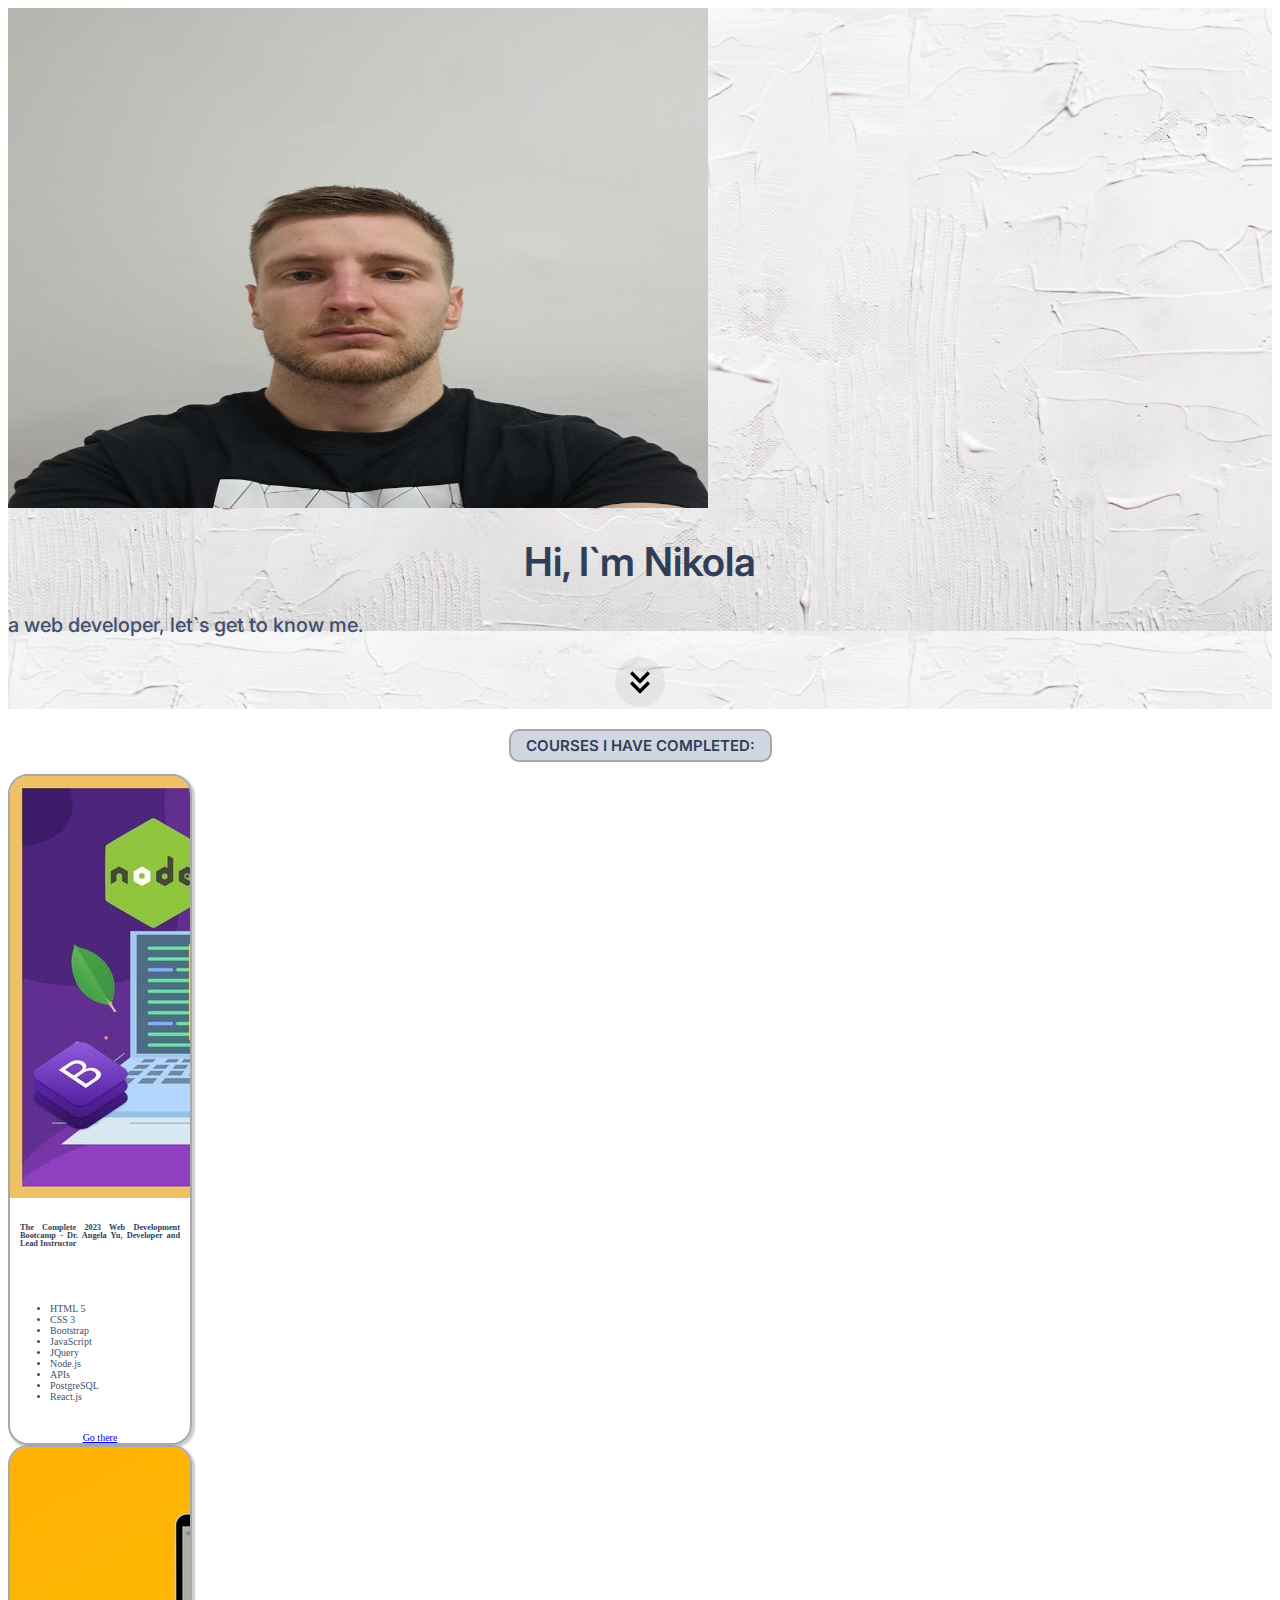
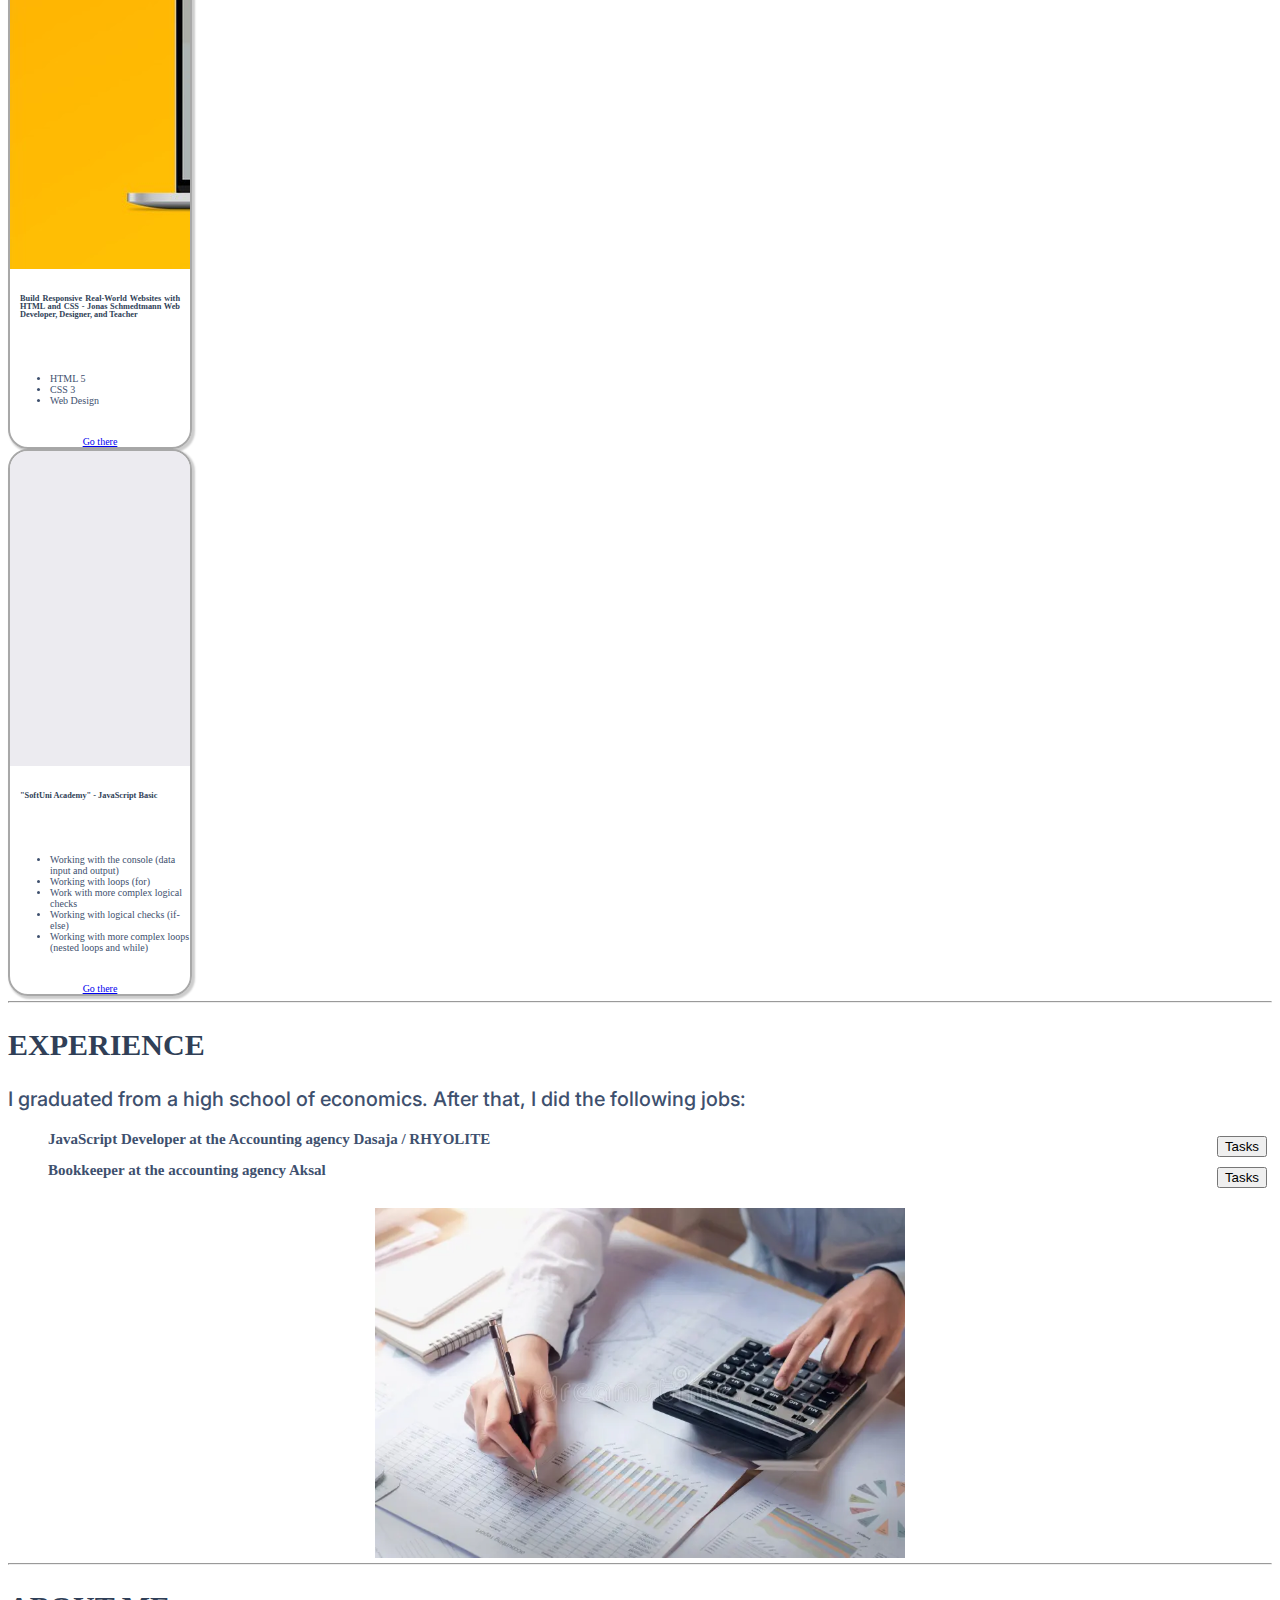
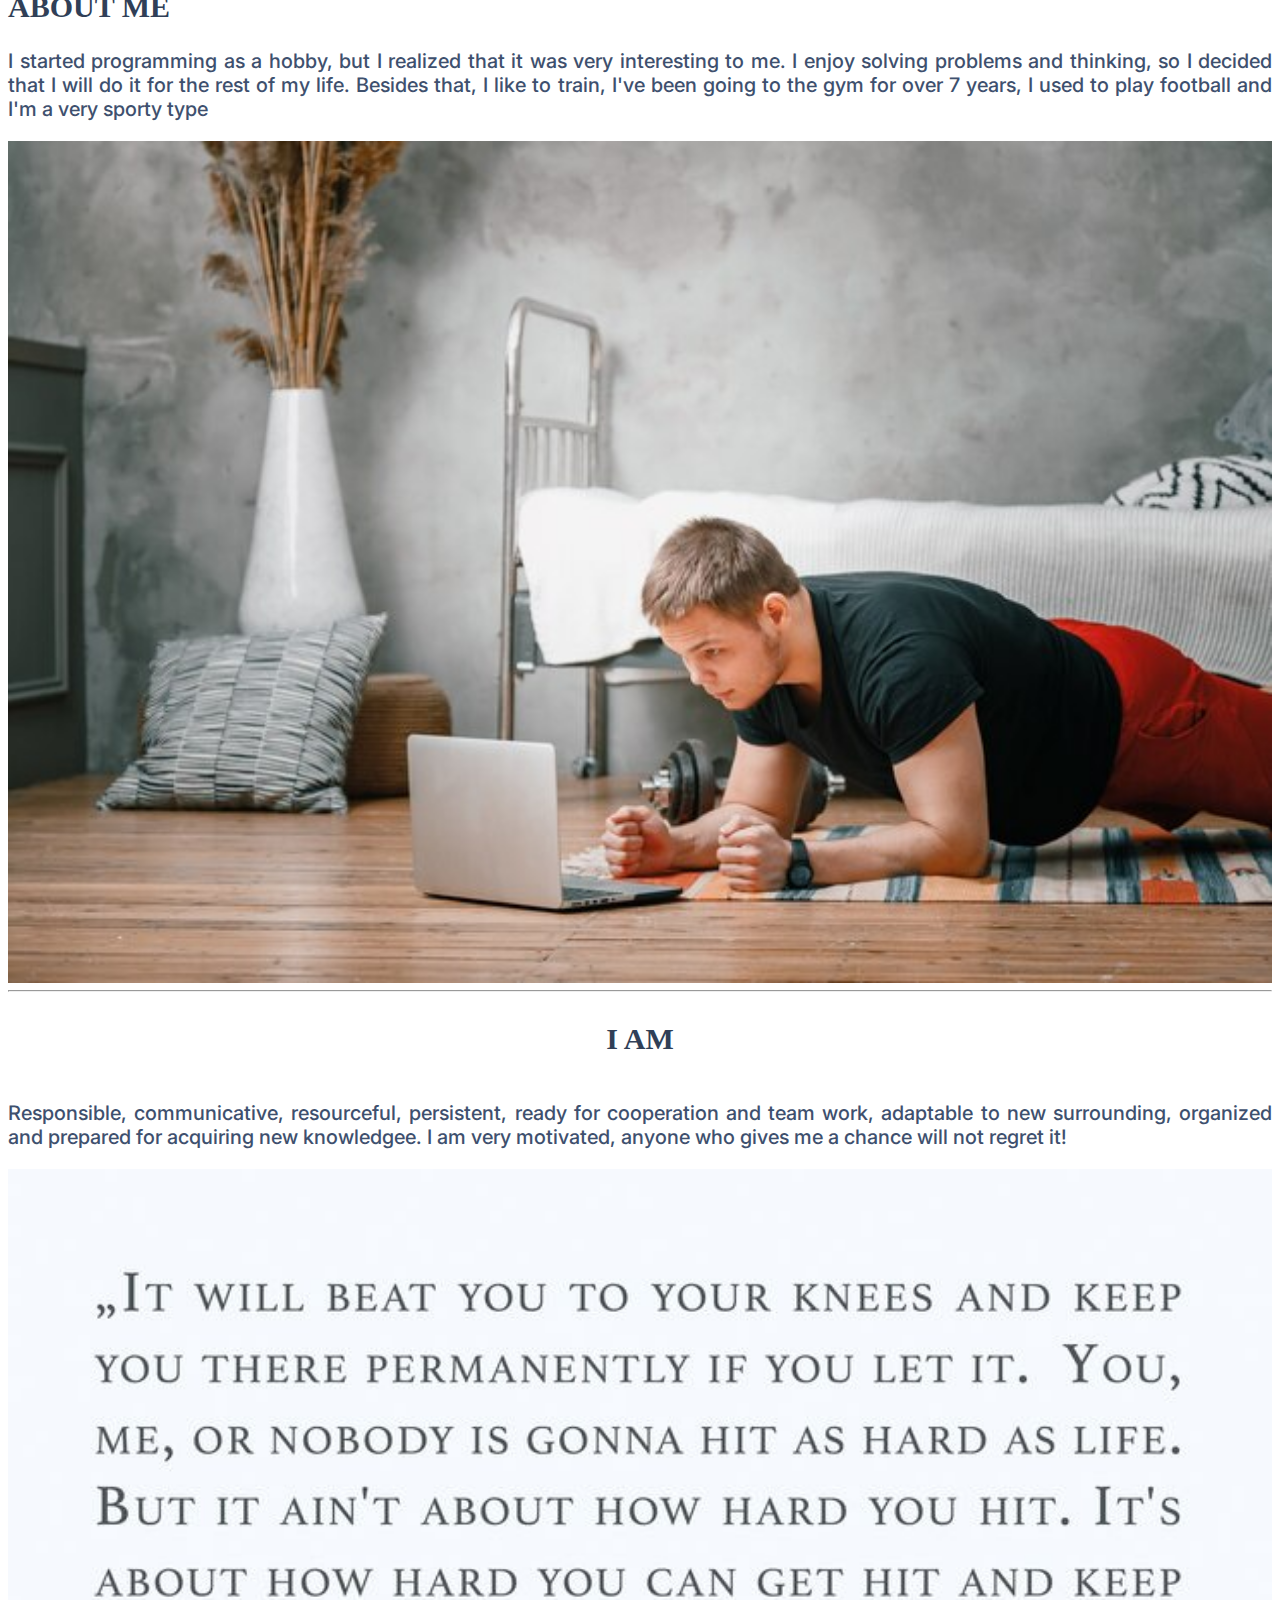
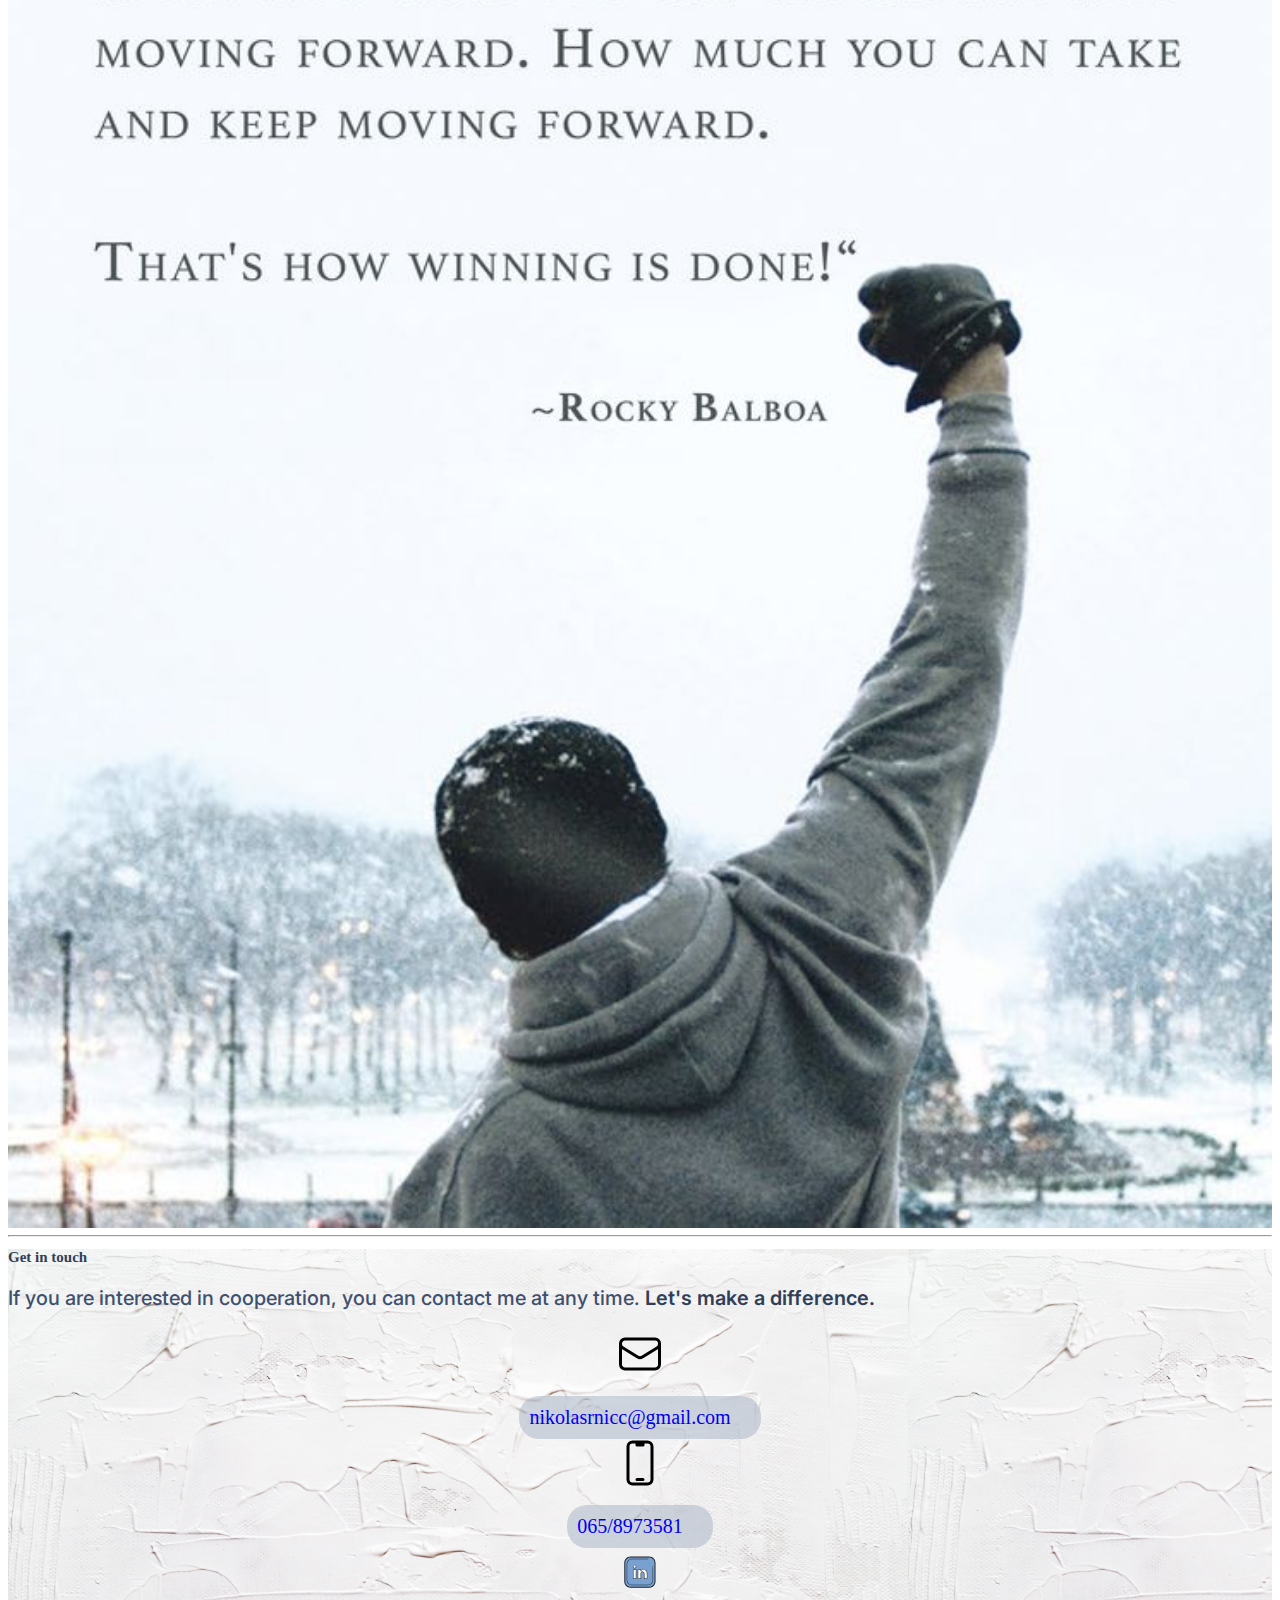
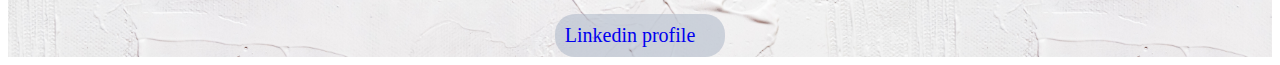
<file: index.html>
<!DOCTYPE html>
<html lang="en ">
  <head>
    <meta charset="UTF-8" />
    <meta name="viewport" content="width=device-width, initial-scale=1.0" />
    <title>Nikola Srnic Portfolio</title>
    <link
      href="https://cdn.jsdelivr.net/npm/bootstrap@5.3.2/dist/css/bootstrap.min.css"
      rel="stylesheet"
      integrity="sha384-T3c6CoIi6uLrA9TneNEoa7RxnatzjcDSCmG1MXxSR1GAsXEV/Dwwykc2MPK8M2HN"
      crossorigin="anonymous"
    />
    <script
      src="https://cdn.jsdelivr.net/npm/bootstrap@5.3.2/dist/js/bootstrap.bundle.min.js"
      integrity="sha384-C6RzsynM9kWDrMNeT87bh95OGNyZPhcTNXj1NW7RuBCsyN/o0jlpcV8Qyq46cDfL"
      crossorigin="anonymous"
    ></script>
    <link rel="preconnect" href="https://fonts.googleapis.com" />
    <link rel="preconnect" href="https://fonts.gstatic.com" crossorigin />
    <link
      href="https://fonts.googleapis.com/css2?family=Inter:wght@400;500;600&display=swap"
      rel="stylesheet"
    />
    <link rel="stylesheet" href="style.css" />
  </head>
  <body>
    <!-- ========= HERO SECTION ========== -->
    <div class="hero-background">
      <div class="container col-xxl-8 px-4 py-5">
        <div class="row flex-lg-row-reverse align-items-center g-5 py-5">
          <div class="col-10 col-sm-8 col-lg-6">
            <img
              src="./img/CV img.jpg"
              class="d-block mx-lg-auto img-fluid"
              alt="Picture of Nikola Srnic"
              width="700"
              height="500"
              loading="lazy"
            />
          </div>
          <div class="col-lg-6">
            <h1
              class="display-5 fw-bold text-body-emphasis lh-1 mb-3 heading-one"
            >
              Hi, I`m Nikola
            </h1>
            <p class="lead paragraph-blue">a web developer, let`s get to know me.</p>
            <div class="down-arrow">
              <img src="./icon/arrow.svg" alt="arrow" />
            </div>
          </div>
        </div>
      </div>
    </div>

    <div class="cours-section">
      <div class="title-border">
        <h2 class="courses-title py-5 header-blue">Courses i have completed:</h2>
      </div>
    <div class="container d-flex flex-row justify-content-evenly my-5">
      <div class="card col col-sm-12 col-md-12 col-lg-4" style="width: 18rem">
        <img
          src="./img/udemy-curs-one.jpg"
          class="card-img-top"
          alt="udemy curs icon"
        />
        <div class="card-body flex-card">
          <h5 class="card-title header-blue">
            The Complete 2023 Web Development Bootcamp - Dr. Angela Yu,
            Developer and Lead Instructor
          </h5>
          <p class="card-text">
            <ul class="paragraph-blue">
              <li>HTML 5</li>
              <li>CSS 3</li>
              <li>Bootstrap</li>
              <li>JavaScript</li>
              <li>JQuery</li>
              <li>Node.js</li>
              <li>APIs</li>
              <li>PostgreSQL</li>
              <li>React.js</li>
            </ul>
          </p>
          <div class="btn-bottom">
            <a href="https://www.udemy.com/share/101qYw3@i8sF4E4ngVbqjqVv43TqEwSztRs9f1IJuFwQsOTg4d5bURBqY6uEHaRt7V--2CB56g==/" class="btn btn-primary">Go there</a>
          </div>
        </div>
      </div>
      <div class="card col col-sm-12 col-md-12 col-lg-4" style="width: 18rem">
        <img src="./img/udemy-course-second.jpg" class="card-img-top" alt="udemy cours icon" />
        <div class="card-body flex-card">
          <h5 class="card-title header-blue">Build Responsive Real-World Websites with HTML and CSS - Jonas Schmedtmann
            Web Developer, Designer, and Teacher
          </h5>
          <p class="card-text">
            <ul class="paragraph-blue">
              <li>HTML 5</li>
              <li>CSS 3</li>
              <li>Web Design</li>
            </ul>
          </p>
          <div class="btn-bottom">
            <a href="https://www.udemy.com/share/101Wqo3@U7708zkutUjvsSZhb41qyr3HMK_NOxNgX0XhO4zb4JmN9OEZC09hMoj9kvS88ZiATw==/" class="btn btn-primary">Go there</a>
          </div>
        </div>
      </div>
      <div class="card col col-sm-12 col-md-12 col-lg-4" style="width: 18rem">
        <img src="./img/course-three-softuni.png" class="card-img-top" alt="SoftUni academy icon" />
        <div class="card-body flex-card">
          <h5 class="card-title header-blue">"SoftUni Academy" - JavaScript Basic</h5>
          <p class="card-text">
            <ul class="paragraph-blue">
              <li>Working with the console (data input and output)</li>
              <li>Working with loops (for)</li>
              <li>Work with more complex logical checks</li>
              <li>Working with logical checks (if-else)</li>
              <li>Working with more complex loops (nested loops and while)</li>
            </ul>
          </p>
          <div class="btn-bottom">
          <a href="https://www.softuni.rs/course/uvod-u-java-script-besplatan-kurs-programiranja/" class="btn btn-primary">Go there</a>
        </div>
        </div>
      </div>
    </div>
  </div>

  <div class="container marketing mt-5">
    <!-- START THE FEATURETTES -->
    <hr class="featurette-divider">

    <div class="row featurette mt-5 py-5">
      <div class="col-md-7">
        <h2 class="featurette-heading fw-normal lh-1 mb-3 header-blue">Experience</h2>
        <p class="lead paragraph-blue">
          I graduated from a high school of economics. After that, I did the following jobs: 
          <ul class="experience paragraph-blue">
            <li class="tasks-list">
              JavaScript Developer at the Accounting agency Dasaja / RHYOLITE
              <button onclick="displayDasajaText()" type="button" class="btn btn-outline-primary">Tasks</button>
            </li>
            <p id="dasaja">
              Processing large amounts of data for annual reports in a serverless environment <br>
              API communication
              <br>
              Developing a responsive website using HTML5, CSS3, and JavaScript. <br>
              Optimizing website for faster loading times and improved user experience
            </p>
            <li class="tasks-list">
              Bookkeeper at the accounting agency Aksal
              <button onclick="displayAksalText()" type="button" class="btn btn-outline-primary">Tasks</button>
            </li>
            <p id="aksal">
              Developed and maintained internal constrols to ensure the accuracy and relibality of financial data
              <br>
              Posting of incoming and outcoming invoices, foreign imports and exports, excerpts, calculations,
              advance payments and other bookkeeping documentation 
              <br>
              Ordering, managing and storage of documentation 
              <br>
              Delivering of PDV applications
            </p>
            
          </ul>
        </p>
      </div>
      <div class="col-md-5 center-img">
        <img class="experience-img" width="100%" height="100%" fill="var(--bs-secondary-bg)" src="./img/aksal.webp" alt="Accouting desk">
      </div>
    </div>

    <hr class="featurette-divider">

    <div class="row featurette mt-5 py-5">
      <div class="col-md-7 order-md-2">
        <h2 class="featurette-heading fw-normal lh-1 mb-3 header-blue">About me</h2>
        <p class="lead paragraph-blue">I started programming as a hobby, but I realized that it was very interesting to me. I enjoy solving problems and thinking, so I decided that I will do it for the rest of my life. Besides that, I like to train, I've been going to the gym for over 7 years, I used to play football and I'm a very sporty type</p>
      </div>
      <div class="col-md-5 order-md-1">
        <img width="100%" height="100%" fill="var(--bs-secondary-bg)" src="./img/sportsman.jpg" alt="man try to train and programing in the same time">
      </div>
    </div>

    <hr class="featurette-divider">

    <div class="row featurette mt-5 py-5">
      <div class="col-md-7 container-center">
        <h2 class="featurette-heading fw-normal lh-1 header-blue">I am</h2>
        <p class="lead paragraph-blue">Responsible, communicative, resourceful, persistent, ready for cooperation and team work,
          adaptable to new surrounding, organized and prepared for acquiring new knowledgee. I am very motivated, anyone who gives me a chance will not regret it!</p>
      </div>
      <div class="col-md-5">
        <img width="100%" height="100%" fill="var(--bs-secondary-bg)" src="./img/rocky.jpg" alt="motivated man">
      </div>
    </div>

    <hr class="featurette-divider">
    <!-- /END THE FEATURETTES -->
  </div>

  <div class="px-4 py-5 my-5 text-center hero-background">
    <h2 class="display-5 fw-bold header-blue">Get in touch</h2>
    <div class="col-lg-6 mx-auto">
      <p class="lead mb-4 paragraph-blue">If you are interested in cooperation, you can contact me at any time. <span class="difference">Let's make a difference.</span></p>
      <!-- BUTTONS FROM CONTACT SECTION -->
      <div class="row g-4 py-5 row-cols-1 row-cols-lg-3 flex-row">
        <div class="feature col container-contact">
          <svg class="mail" xmlns="http://www.w3.org/2000/svg" fill="none" viewBox="0 0 24 24" stroke-width="1.5" stroke="currentColor" class="w-6 h-6">
            <path stroke-linecap="round" stroke-linejoin="round" d="M21.75 6.75v10.5a2.25 2.25 0 01-2.25 2.25h-15a2.25 2.25 0 01-2.25-2.25V6.75m19.5 0A2.25 2.25 0 0019.5 4.5h-15a2.25 2.25 0 00-2.25 2.25m19.5 0v.243a2.25 2.25 0 01-1.07 1.916l-7.5 4.615a2.25 2.25 0 01-2.36 0L3.32 8.91a2.25 2.25 0 01-1.07-1.916V6.75" />
          </svg>
          
          <a href="https://mail.google.com/mail/u/0/#inbox" class="icon-link">
            nikolasrnicc@gmail.com
            <svg class="bi" width="1em" height="1em">
              <use xlink:href="#chevron-right"></use>
            </svg>
          </a>
        </div>
        <div class="feature col container-contact">
          <svg class="phone" xmlns="http://www.w3.org/2000/svg" fill="none" viewBox="0 0 24 24" stroke-width="1.5" stroke="currentColor" class="w-6 h-6">
            <path stroke-linecap="round" stroke-linejoin="round" d="M10.5 1.5H8.25A2.25 2.25 0 006 3.75v16.5a2.25 2.25 0 002.25 2.25h7.5A2.25 2.25 0 0018 20.25V3.75a2.25 2.25 0 00-2.25-2.25H13.5m-3 0V3h3V1.5m-3 0h3m-3 18.75h3" />
          </svg>
          
          <a href="#" class="icon-link">
            065/8973581
            <svg class="bi" width="1em" height="1em">
              <use xlink:href="#chevron-right"></use>
            </svg>
          </a>
        </div>
        <div class="feature col container-contact">
          <svg class="linkedin" xmlns="http://www.w3.org/2000/svg" x="0px" y="0px" width="100" height="100" viewBox="0 0 100 100">
            <path fill="#78a1d1" d="M69.307,81.654h-39c-6.6,0-12-5.4-12-12v-39c0-6.6,5.4-12,12-12h39c6.6,0,12,5.4,12,12v39C81.307,76.254,75.907,81.654,69.307,81.654z"></path><path fill="#1f212b" d="M69.307,82.654h-39c-7.168,0-13-5.832-13-13v-39c0-7.168,5.832-13,13-13h39c7.168,0,13,5.832,13,13v39C82.307,76.822,76.476,82.654,69.307,82.654z M30.307,19.654c-6.065,0-11,4.935-11,11v39c0,6.065,4.935,11,11,11h39c6.065,0,11-4.935,11-11v-39c0-6.065-4.935-11-11-11H30.307z"></path><path fill="#78a1d1" d="M76.807,48.154v18.663c0,5.685-4.652,10.337-10.337,10.337H33.144c-5.685,0-10.337-4.652-10.337-10.337V33.491c0-5.685,4.652-10.337,10.337-10.337h33.663"></path><path fill="#1f212b" d="M66.47,77.654H33.144c-5.976,0-10.837-4.861-10.837-10.837V33.49c0-5.976,4.861-10.837,10.837-10.837h33.663c0.276,0,0.5,0.224,0.5,0.5s-0.224,0.5-0.5,0.5H33.144c-5.424,0-9.837,4.413-9.837,9.837v33.326c0,5.424,4.413,9.837,9.837,9.837H66.47c5.424,0,9.837-4.413,9.837-9.837V48.154c0-0.276,0.224-0.5,0.5-0.5s0.5,0.224,0.5,0.5v18.663C77.307,72.792,72.446,77.654,66.47,77.654z"></path><path fill="#1f212b" d="M76.807 46.654c-.276 0-.5-.224-.5-.5v-4c0-.276.224-.5.5-.5s.5.224.5.5v4C77.307 46.43 77.083 46.654 76.807 46.654zM76.807 40.654c-.276 0-.5-.224-.5-.5v-2c0-.276.224-.5.5-.5s.5.224.5.5v2C77.307 40.43 77.083 40.654 76.807 40.654z"></path><path fill="#fdfcee" d="M64.807,53.974v10.179h-6l-0.083-10.092c0-2.556-1.163-4.372-3.456-4.372c-1.751,0-2.788,1.172-3.248,2.309c-0.165,0.404-0.213,0.973-0.213,1.542v10.613H45.73c0,0,0.082-17.219,0-19h6.077v2.933c-0.014,0.022-0.027,0.045-0.041,0.067h0.041v-0.067c0.845-1.41,2.387-3.053,5.752-3.053C61.727,45.026,64.807,47.624,64.807,53.974z M38.825,36.195c-1.877,0-3.101,1.287-3.101,2.979c0,1.654,1.188,2.979,3.03,2.979h0.036c1.913,0,3.101-1.325,3.101-2.979C41.849,37.483,40.696,36.195,38.825,36.195z M35.807,64.154h6v-19h-6V64.154z"></path><path fill="#1f212b" d="M64.807,64.654h-6c-0.274,0-0.498-0.221-0.5-0.496l-0.083-10.092c0-1.168-0.288-3.876-2.956-3.876c-1.784,0-2.541,1.396-2.784,1.997c-0.117,0.287-0.176,0.743-0.176,1.354v10.613c0,0.276-0.224,0.5-0.5,0.5H45.73c-0.133,0-0.261-0.053-0.354-0.147s-0.146-0.222-0.146-0.355c0.001-0.172,0.081-17.226,0-18.975c-0.006-0.136,0.043-0.27,0.138-0.368c0.095-0.099,0.225-0.155,0.362-0.155h6.077c0.276,0,0.5,0.224,0.5,0.5v1.43c1.288-1.381,3.071-2.038,5.271-2.05c2.188,0,3.968,0.668,5.288,1.986c1.62,1.617,2.441,4.125,2.441,7.456v10.179C65.307,64.43,65.083,64.654,64.807,64.654z M59.303,63.654h5.004v-9.679c0-3.055-0.723-5.325-2.148-6.748c-1.125-1.124-2.667-1.693-4.582-1.693c-0.006,0-0.011,0-0.017,0c-3.215,0-4.561,1.557-5.292,2.756c-0.075,0.199-0.253,0.364-0.461,0.364c-0.181,0-0.368-0.098-0.457-0.255c-0.077-0.137-0.1-0.3-0.043-0.441v-2.304h-5.064c0.053,3.027,0.001,15.303-0.011,18h5.075V53.54c0-0.753,0.082-1.319,0.25-1.731c0.663-1.64,2.051-2.62,3.71-2.62c2.44,0,3.956,1.867,3.956,4.873L59.303,63.654z M41.807,64.654h-6c-0.276,0-0.5-0.224-0.5-0.5v-19c0-0.276,0.224-0.5,0.5-0.5h6c0.276,0,0.5,0.224,0.5,0.5v19C42.307,64.43,42.083,64.654,41.807,64.654z M36.307,63.654h5v-18h-5V63.654z M38.789,42.654c-2.081,0-3.565-1.463-3.565-3.479s1.515-3.479,3.602-3.479c2.048,0,3.515,1.426,3.565,3.467C42.391,41.191,40.876,42.654,38.789,42.654z M38.825,36.695c-1.532,0-2.602,1.02-2.602,2.479c0,1.459,1.041,2.479,2.53,2.479c1.567,0,2.637-1.02,2.637-2.479C41.353,37.673,40.346,36.695,38.825,36.695z"></path>
            </svg>
          <a
            href="https://www.linkedin.com/in/nikola-srnic-a03a7b257/"
            class="icon-link"
          >
            Linkedin profile
            <svg class="bi" width="1em" height="1em">
              <use xlink:href="#chevron-right"></use>
            </svg>
          </a>
        </div>
      </div>
    </div>
  </div>

  <script src="https://cdnjs.cloudflare.com/ajax/libs/jquery/3.7.1/jquery.min.js"></script>
  <script src="index.js"></script>
  </body>
</html>
</file>
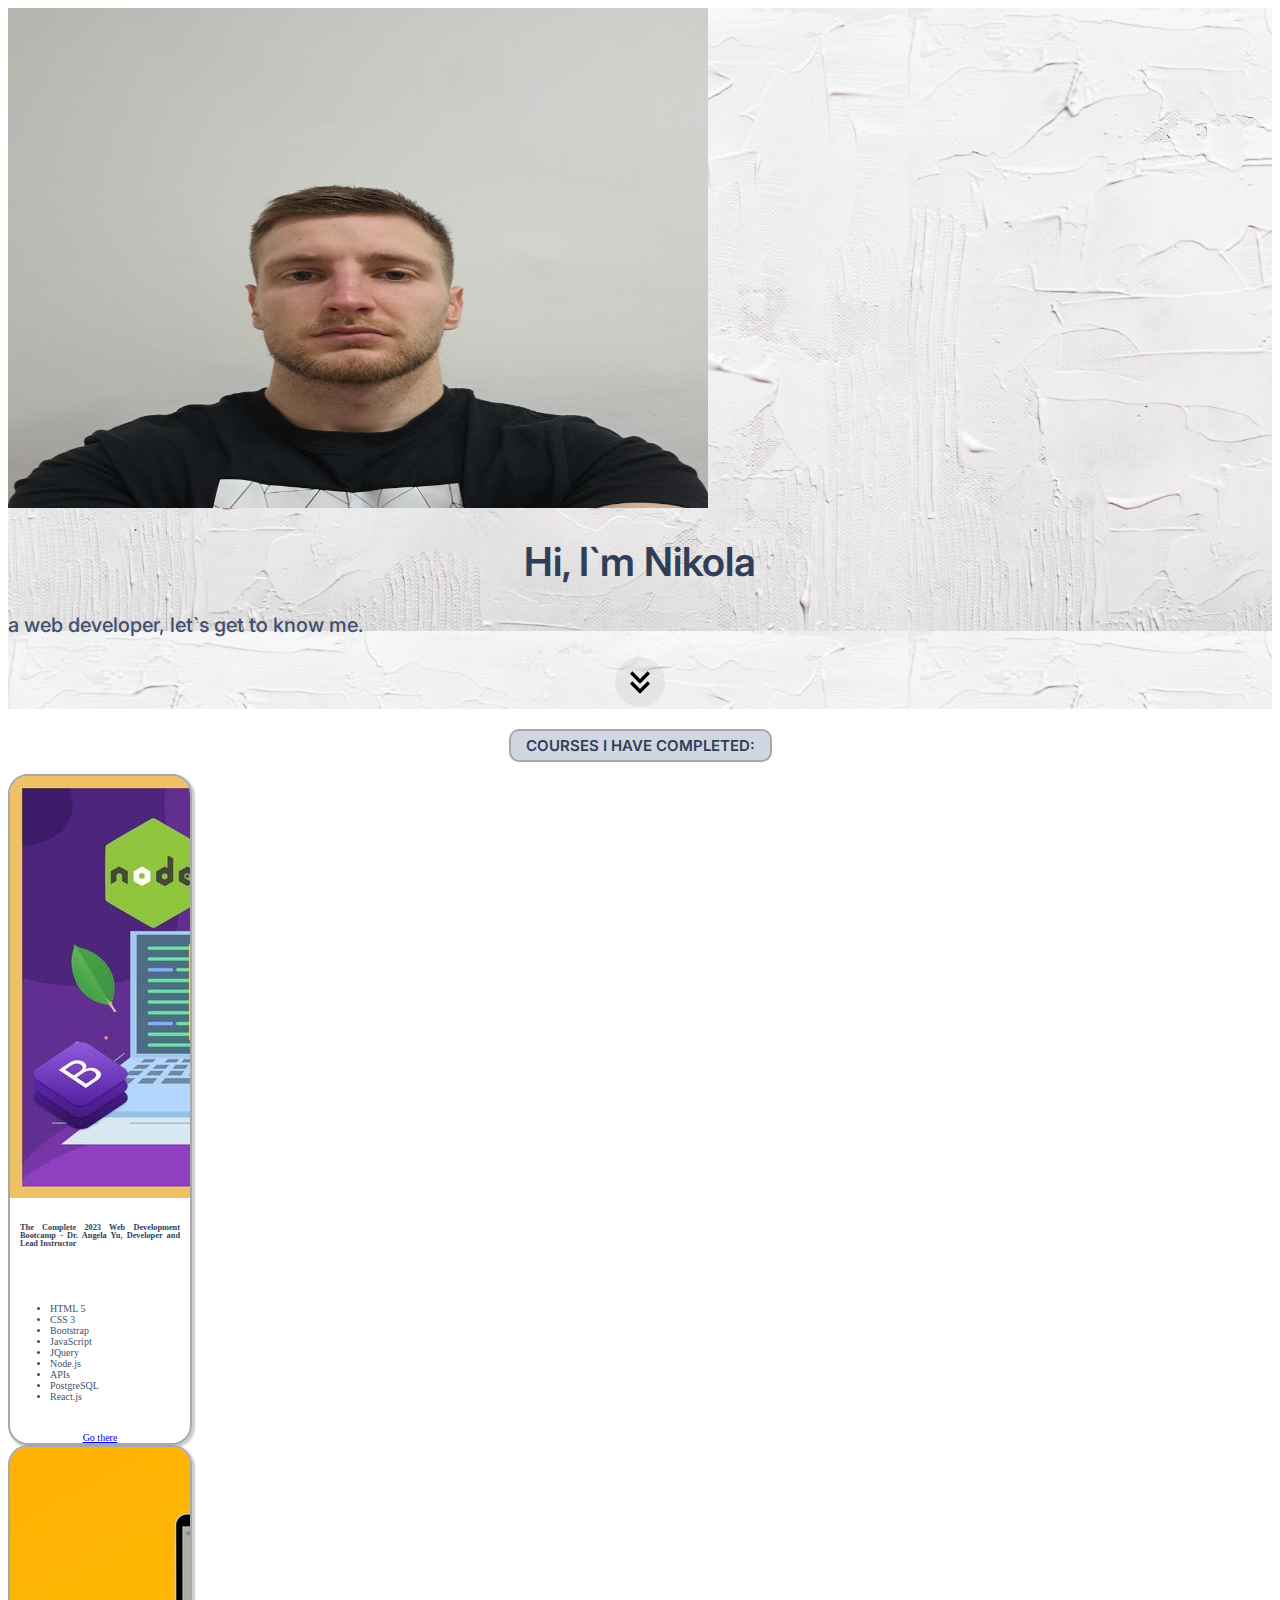
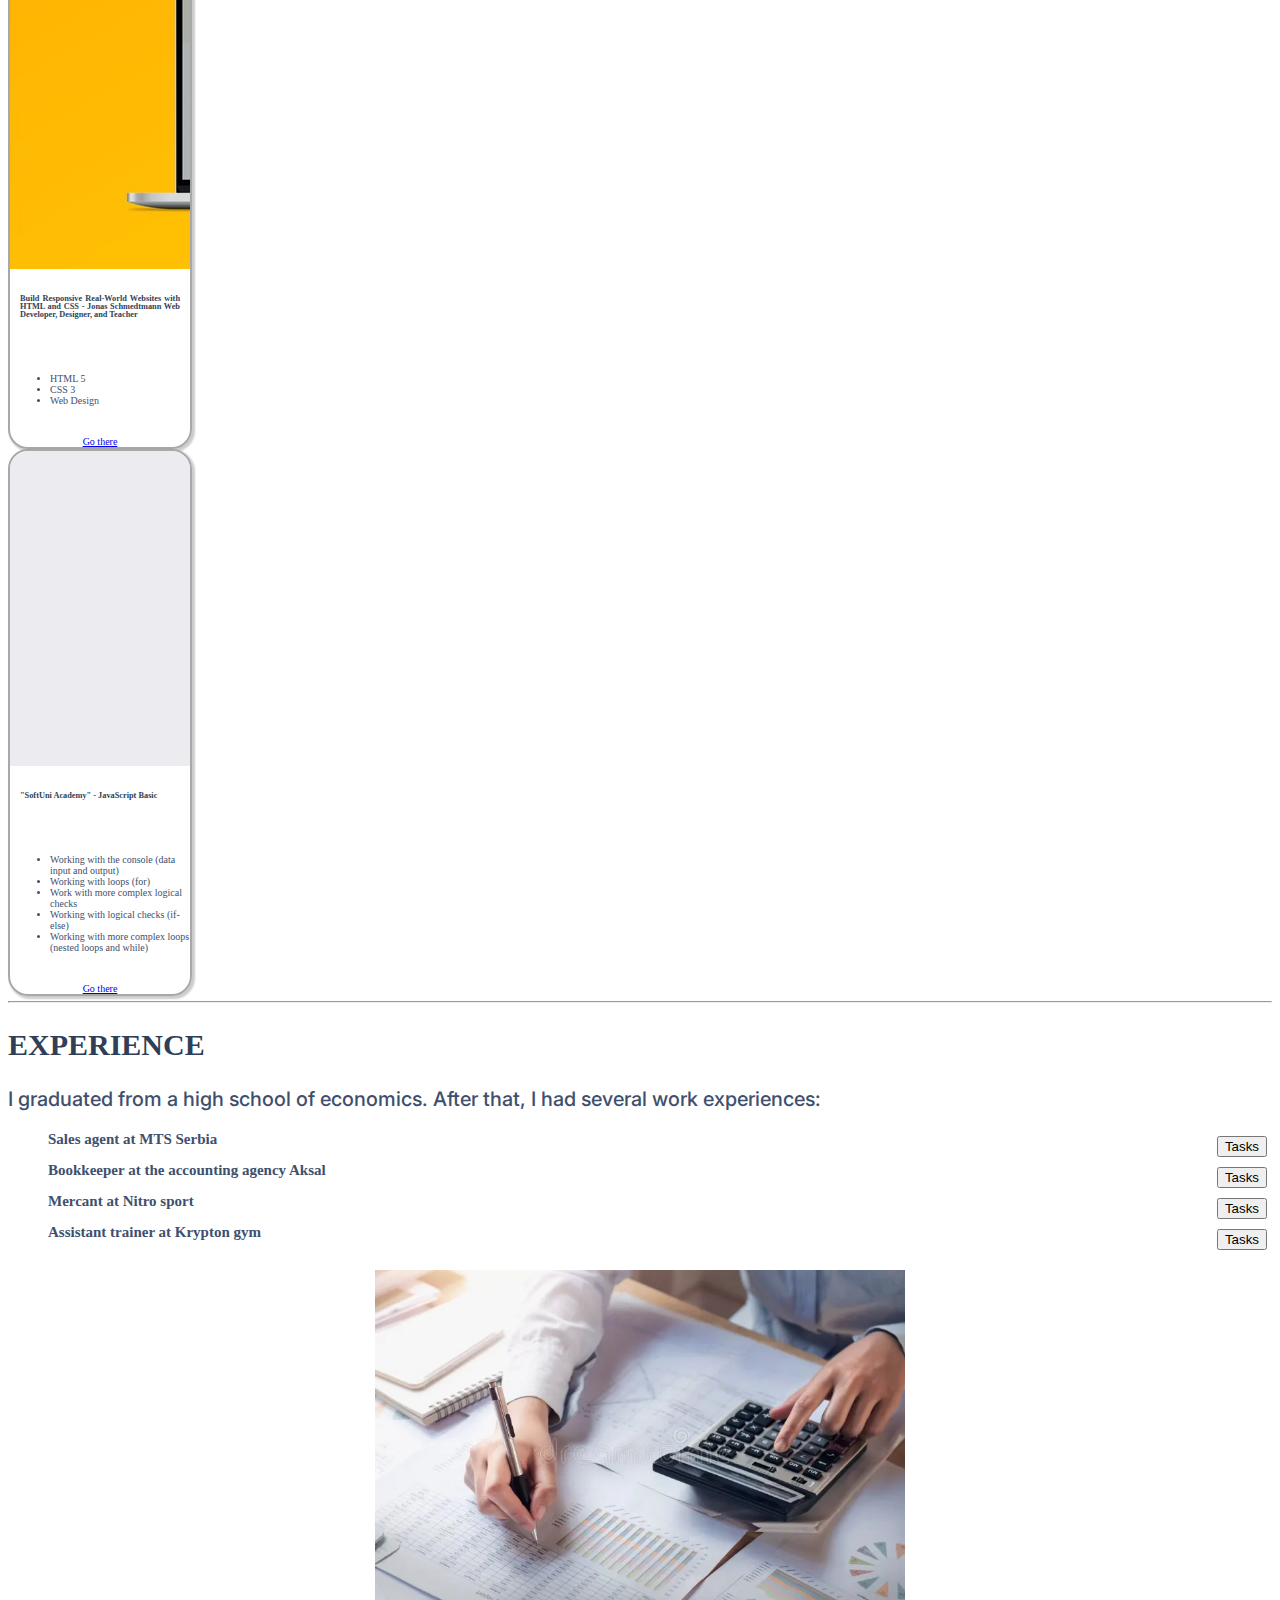
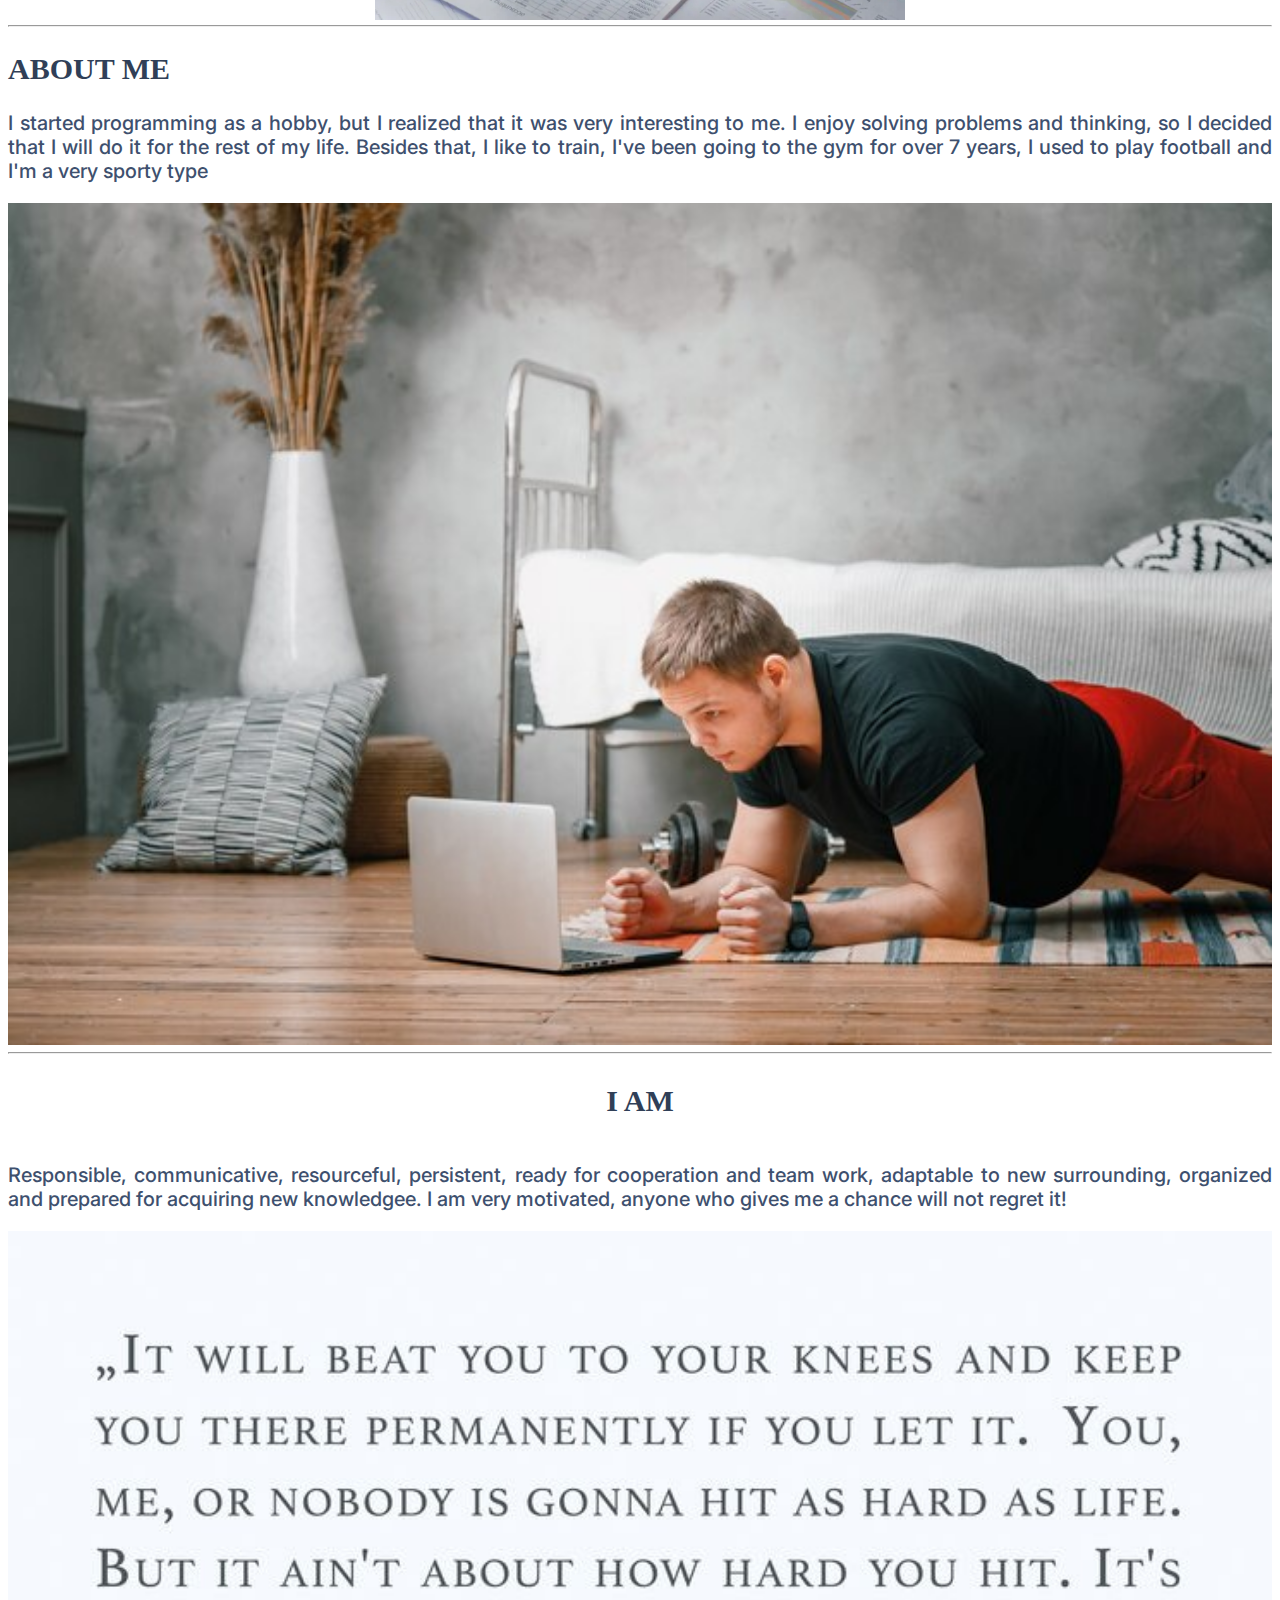
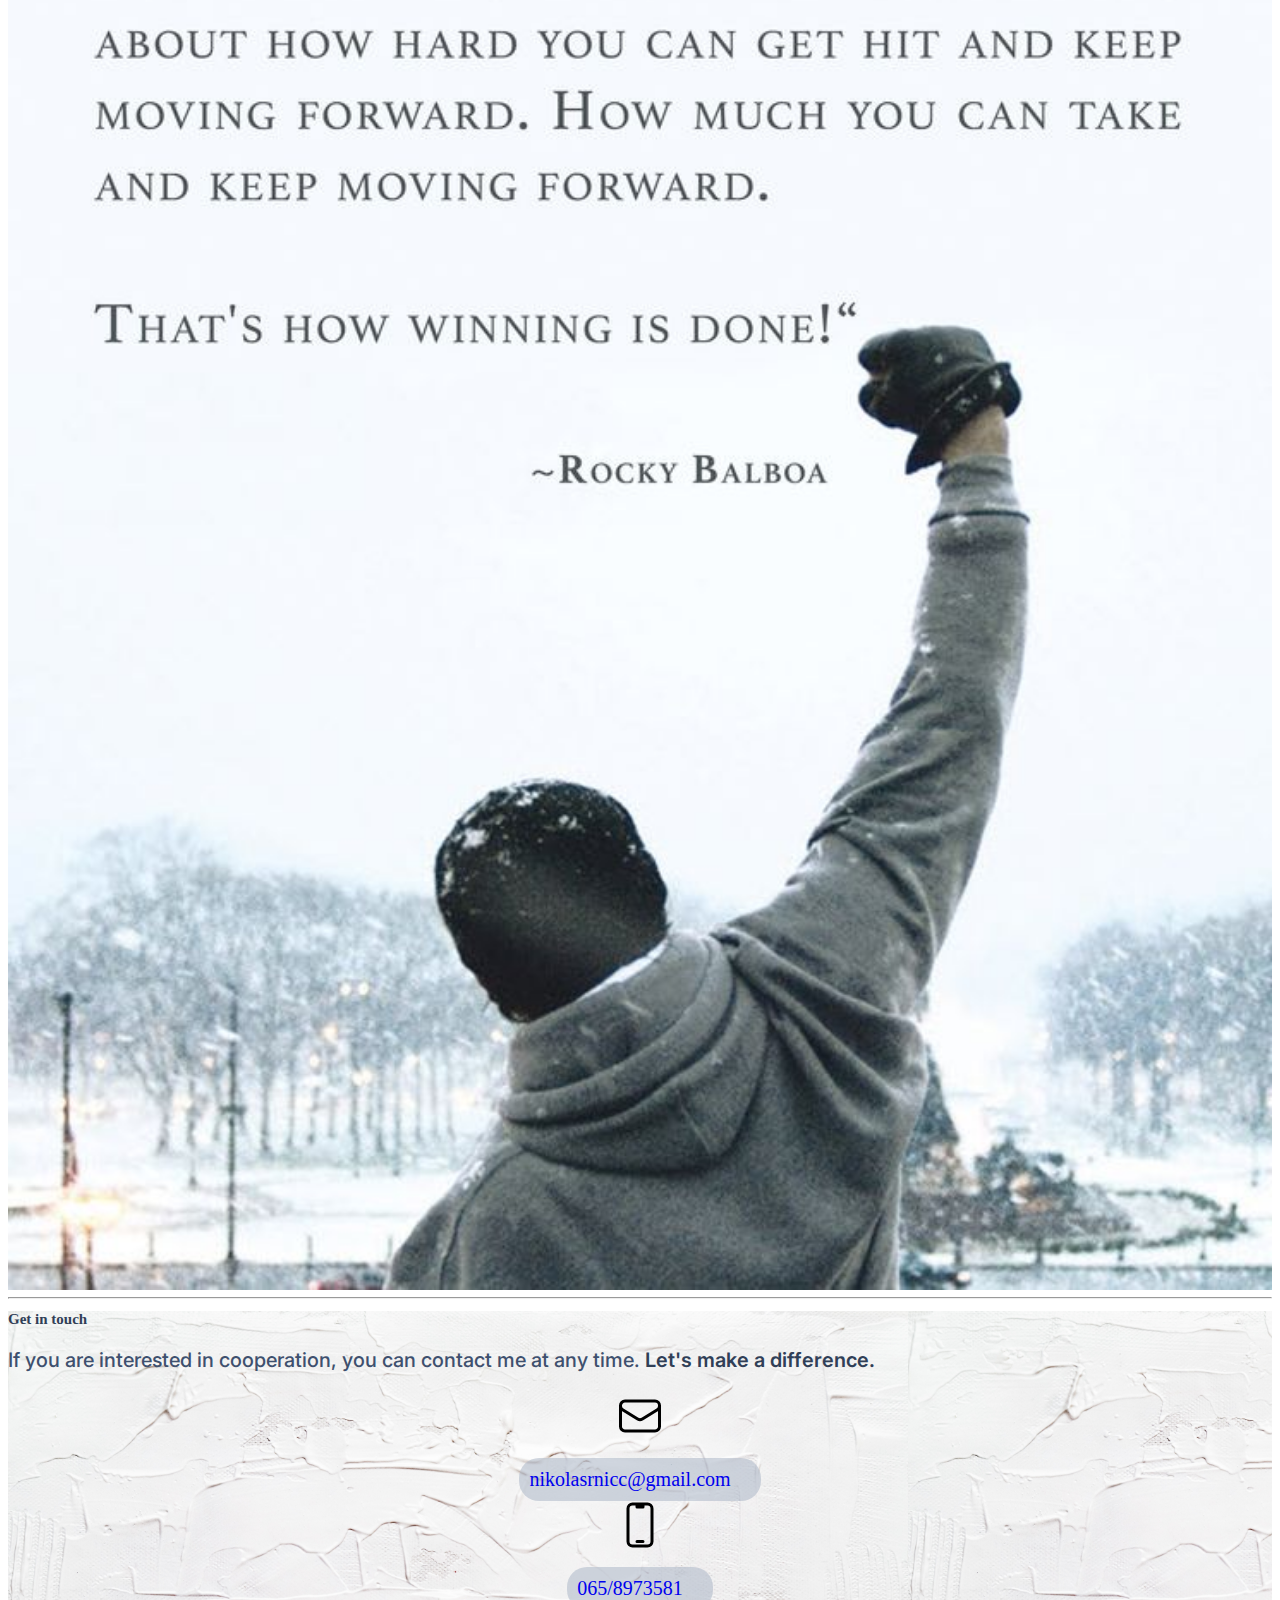
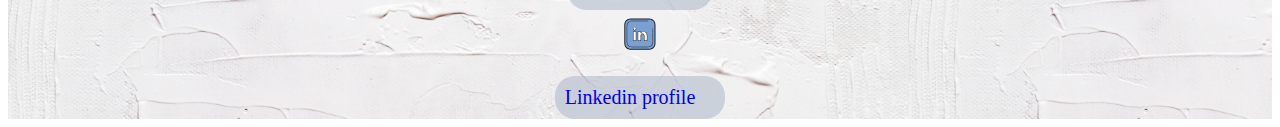
<file: Nikola Srnic introduce/index.html>
<!DOCTYPE html>
<html lang="en ">
  <head>
    <meta charset="UTF-8" />
    <meta name="viewport" content="width=device-width, initial-scale=1.0" />
    <title>Nikola Srnic Portfolio</title>
    <link
      href="https://cdn.jsdelivr.net/npm/bootstrap@5.3.2/dist/css/bootstrap.min.css"
      rel="stylesheet"
      integrity="sha384-T3c6CoIi6uLrA9TneNEoa7RxnatzjcDSCmG1MXxSR1GAsXEV/Dwwykc2MPK8M2HN"
      crossorigin="anonymous"
    />
    <script
      src="https://cdn.jsdelivr.net/npm/bootstrap@5.3.2/dist/js/bootstrap.bundle.min.js"
      integrity="sha384-C6RzsynM9kWDrMNeT87bh95OGNyZPhcTNXj1NW7RuBCsyN/o0jlpcV8Qyq46cDfL"
      crossorigin="anonymous"
    ></script>
    <link rel="preconnect" href="https://fonts.googleapis.com" />
    <link rel="preconnect" href="https://fonts.gstatic.com" crossorigin />
    <link
      href="https://fonts.googleapis.com/css2?family=Inter:wght@400;500;600&display=swap"
      rel="stylesheet"
    />
    <link rel="stylesheet" href="style.css" />
  </head>
  <body>
    <!-- ========= HERO SECTION ========== -->
    <div class="hero-background">
      <div class="container col-xxl-8 px-4 py-5">
        <div class="row flex-lg-row-reverse align-items-center g-5 py-5">
          <div class="col-10 col-sm-8 col-lg-6">
            <img
              src="./img/CV img.jpg"
              class="d-block mx-lg-auto img-fluid"
              alt="Picture of Nikola Srnic"
              width="700"
              height="500"
              loading="lazy"
            />
          </div>
          <div class="col-lg-6">
            <h1
              class="display-5 fw-bold text-body-emphasis lh-1 mb-3 heading-one"
            >
              Hi, I`m Nikola
            </h1>
            <p class="lead paragraph-blue">a web developer, let`s get to know me.</p>
            <div class="down-arrow">
              <img src="./icon/arrow.svg" alt="arrow" />
            </div>
          </div>
        </div>
      </div>
    </div>

    <div class="cours-section">
      <div class="title-border">
        <h2 class="courses-title py-5 header-blue">Courses i have completed:</h2>
      </div>
    <div class="container d-flex flex-row justify-content-evenly my-5">
      <div class="card col col-sm-12 col-md-12 col-lg-4" style="width: 18rem">
        <img
          src="./img/udemy-curs-one.jpg"
          class="card-img-top"
          alt="udemy curs icon"
        />
        <div class="card-body flex-card">
          <h5 class="card-title header-blue">
            The Complete 2023 Web Development Bootcamp - Dr. Angela Yu,
            Developer and Lead Instructor
          </h5>
          <p class="card-text">
            <ul class="paragraph-blue">
              <li>HTML 5</li>
              <li>CSS 3</li>
              <li>Bootstrap</li>
              <li>JavaScript</li>
              <li>JQuery</li>
              <li>Node.js</li>
              <li>APIs</li>
              <li>PostgreSQL</li>
              <li>React.js</li>
            </ul>
          </p>
          <div class="btn-bottom">
            <a href="https://www.udemy.com/share/101qYw3@i8sF4E4ngVbqjqVv43TqEwSztRs9f1IJuFwQsOTg4d5bURBqY6uEHaRt7V--2CB56g==/" class="btn btn-primary">Go there</a>
          </div>
        </div>
      </div>
      <div class="card col col-sm-12 col-md-12 col-lg-4" style="width: 18rem">
        <img src="./img/udemy-course-second.jpg" class="card-img-top" alt="udemy cours icon" />
        <div class="card-body flex-card">
          <h5 class="card-title header-blue">Build Responsive Real-World Websites with HTML and CSS - Jonas Schmedtmann
            Web Developer, Designer, and Teacher
          </h5>
          <p class="card-text">
            <ul class="paragraph-blue">
              <li>HTML 5</li>
              <li>CSS 3</li>
              <li>Web Design</li>
            </ul>
          </p>
          <div class="btn-bottom">
            <a href="https://www.udemy.com/share/101Wqo3@U7708zkutUjvsSZhb41qyr3HMK_NOxNgX0XhO4zb4JmN9OEZC09hMoj9kvS88ZiATw==/" class="btn btn-primary">Go there</a>
          </div>
        </div>
      </div>
      <div class="card col col-sm-12 col-md-12 col-lg-4" style="width: 18rem">
        <img src="./img/course-three-softuni.png" class="card-img-top" alt="SoftUni academy icon" />
        <div class="card-body flex-card">
          <h5 class="card-title header-blue">"SoftUni Academy" - JavaScript Basic</h5>
          <p class="card-text">
            <ul class="paragraph-blue">
              <li>Working with the console (data input and output)</li>
              <li>Working with loops (for)</li>
              <li>Work with more complex logical checks</li>
              <li>Working with logical checks (if-else)</li>
              <li>Working with more complex loops (nested loops and while)</li>
            </ul>
          </p>
          <div class="btn-bottom">
          <a href="https://www.softuni.rs/course/uvod-u-java-script-besplatan-kurs-programiranja/" class="btn btn-primary">Go there</a>
        </div>
        </div>
      </div>
    </div>
  </div>

  <div class="container marketing mt-5">
    <!-- START THE FEATURETTES -->
    <hr class="featurette-divider">

    <div class="row featurette mt-5 py-5">
      <div class="col-md-7">
        <h2 class="featurette-heading fw-normal lh-1 mb-3 header-blue">Experience</h2>
        <p class="lead paragraph-blue">
          I graduated from a high school of economics. After that, I had several work experiences: 
          <ul class="experience paragraph-blue">
            <li class="tasks-list">
              Sales agent at MTS Serbia
              <button onclick="displayMtsText()" type="button" class="btn btn-outline-primary">Tasks</button>
            </li>
            <p id="mts">
              Developed and maintained strong relationships with clients to ensure repeat business. <br>
              Consistently exceeded sales targets by leveraging creative marketing strategies. 
              <br>
              Presentation and sale of Telekom products and services to existing and new customers. <br>
              Proactivity of sales to achieve sales goals.
              <br>
              Active understanding and fulfillment of user requirements.
              <br>
              Negotaited contrats and addressed customer inquiries in a timely manner.
            </p>
            <li class="tasks-list">
              Bookkeeper at the accounting agency Aksal
              <button onclick="displayAksalText()" type="button" class="btn btn-outline-primary">Tasks</button>
            </li>
            <p id="aksal">
              Developed and maintained internal constrols to ensure the accuracy and relibality of financial data
              <br>
              Posting of incoming and outcoming invoices, foreign imports and exports, excerpts, calculations,
              advance payments and other bookkeeping documentation 
              <br>
              Ordering, managing and storage of documentation 
              <br>
              Delivering of PDV applications
            </p>
            <li class="tasks-list">
              Mercant at Nitro sport
              <button onclick="displayNitroText()" type="button" class="btn btn-outline-primary">Tasks</button>
            </li>
            <p id="nitro">
              Communication and customer service 
              <br>
              Cashier work 
              <br>
              Receiving complaints 
              <br>
              Other shop work
            </p>
            <li class="tasks-list">
              Assistant trainer at Krypton gym
              <button onclick="displayKryptonText()" type="button" class="btn btn-outline-primary">Tasks</button>
            </li>
            <p id="krypton">
              Help for trainees in the form of spotting 
              <br>
              Providing basic counseling services to gym users 
              <br>
              Keeping track of equipment and inventory in the gym 
              <br>
              Organization and management of personal training 
              <br>
              Informing exercisers about the offer and other contents of the gym
            </p>
          </ul>
        </p>
      </div>
      <div class="col-md-5 center-img">
        <img class="experience-img" width="100%" height="100%" fill="var(--bs-secondary-bg)" src="./img/aksal.webp" alt="Accouting desk">
      </div>
    </div>

    <hr class="featurette-divider">

    <div class="row featurette mt-5 py-5">
      <div class="col-md-7 order-md-2">
        <h2 class="featurette-heading fw-normal lh-1 mb-3 header-blue">About me</h2>
        <p class="lead paragraph-blue">I started programming as a hobby, but I realized that it was very interesting to me. I enjoy solving problems and thinking, so I decided that I will do it for the rest of my life. Besides that, I like to train, I've been going to the gym for over 7 years, I used to play football and I'm a very sporty type</p>
      </div>
      <div class="col-md-5 order-md-1">
        <img width="100%" height="100%" fill="var(--bs-secondary-bg)" src="./img/sportsman.jpg" alt="man try to train and programing in the same time">
      </div>
    </div>

    <hr class="featurette-divider">

    <div class="row featurette mt-5 py-5">
      <div class="col-md-7 container-center">
        <h2 class="featurette-heading fw-normal lh-1 header-blue">I am</h2>
        <p class="lead paragraph-blue">Responsible, communicative, resourceful, persistent, ready for cooperation and team work,
          adaptable to new surrounding, organized and prepared for acquiring new knowledgee. I am very motivated, anyone who gives me a chance will not regret it!</p>
      </div>
      <div class="col-md-5">
        <img width="100%" height="100%" fill="var(--bs-secondary-bg)" src="./img/rocky.jpg" alt="motivated man">
      </div>
    </div>

    <hr class="featurette-divider">
    <!-- /END THE FEATURETTES -->
  </div>

  <div class="px-4 py-5 my-5 text-center hero-background">
    <h2 class="display-5 fw-bold header-blue">Get in touch</h2>
    <div class="col-lg-6 mx-auto">
      <p class="lead mb-4 paragraph-blue">If you are interested in cooperation, you can contact me at any time. <span class="difference">Let's make a difference.</span></p>
      <!-- BUTTONS FROM CONTACT SECTION -->
      <div class="row g-4 py-5 row-cols-1 row-cols-lg-3 flex-row">
        <div class="feature col container-contact">
          <svg class="mail" xmlns="http://www.w3.org/2000/svg" fill="none" viewBox="0 0 24 24" stroke-width="1.5" stroke="currentColor" class="w-6 h-6">
            <path stroke-linecap="round" stroke-linejoin="round" d="M21.75 6.75v10.5a2.25 2.25 0 01-2.25 2.25h-15a2.25 2.25 0 01-2.25-2.25V6.75m19.5 0A2.25 2.25 0 0019.5 4.5h-15a2.25 2.25 0 00-2.25 2.25m19.5 0v.243a2.25 2.25 0 01-1.07 1.916l-7.5 4.615a2.25 2.25 0 01-2.36 0L3.32 8.91a2.25 2.25 0 01-1.07-1.916V6.75" />
          </svg>
          
          <a href="https://mail.google.com/mail/u/0/#inbox" class="icon-link">
            nikolasrnicc@gmail.com
            <svg class="bi" width="1em" height="1em">
              <use xlink:href="#chevron-right"></use>
            </svg>
          </a>
        </div>
        <div class="feature col container-contact">
          <svg class="phone" xmlns="http://www.w3.org/2000/svg" fill="none" viewBox="0 0 24 24" stroke-width="1.5" stroke="currentColor" class="w-6 h-6">
            <path stroke-linecap="round" stroke-linejoin="round" d="M10.5 1.5H8.25A2.25 2.25 0 006 3.75v16.5a2.25 2.25 0 002.25 2.25h7.5A2.25 2.25 0 0018 20.25V3.75a2.25 2.25 0 00-2.25-2.25H13.5m-3 0V3h3V1.5m-3 0h3m-3 18.75h3" />
          </svg>
          
          <a href="#" class="icon-link">
            065/8973581
            <svg class="bi" width="1em" height="1em">
              <use xlink:href="#chevron-right"></use>
            </svg>
          </a>
        </div>
        <div class="feature col container-contact">
          <svg class="linkedin" xmlns="http://www.w3.org/2000/svg" x="0px" y="0px" width="100" height="100" viewBox="0 0 100 100">
            <path fill="#78a1d1" d="M69.307,81.654h-39c-6.6,0-12-5.4-12-12v-39c0-6.6,5.4-12,12-12h39c6.6,0,12,5.4,12,12v39C81.307,76.254,75.907,81.654,69.307,81.654z"></path><path fill="#1f212b" d="M69.307,82.654h-39c-7.168,0-13-5.832-13-13v-39c0-7.168,5.832-13,13-13h39c7.168,0,13,5.832,13,13v39C82.307,76.822,76.476,82.654,69.307,82.654z M30.307,19.654c-6.065,0-11,4.935-11,11v39c0,6.065,4.935,11,11,11h39c6.065,0,11-4.935,11-11v-39c0-6.065-4.935-11-11-11H30.307z"></path><path fill="#78a1d1" d="M76.807,48.154v18.663c0,5.685-4.652,10.337-10.337,10.337H33.144c-5.685,0-10.337-4.652-10.337-10.337V33.491c0-5.685,4.652-10.337,10.337-10.337h33.663"></path><path fill="#1f212b" d="M66.47,77.654H33.144c-5.976,0-10.837-4.861-10.837-10.837V33.49c0-5.976,4.861-10.837,10.837-10.837h33.663c0.276,0,0.5,0.224,0.5,0.5s-0.224,0.5-0.5,0.5H33.144c-5.424,0-9.837,4.413-9.837,9.837v33.326c0,5.424,4.413,9.837,9.837,9.837H66.47c5.424,0,9.837-4.413,9.837-9.837V48.154c0-0.276,0.224-0.5,0.5-0.5s0.5,0.224,0.5,0.5v18.663C77.307,72.792,72.446,77.654,66.47,77.654z"></path><path fill="#1f212b" d="M76.807 46.654c-.276 0-.5-.224-.5-.5v-4c0-.276.224-.5.5-.5s.5.224.5.5v4C77.307 46.43 77.083 46.654 76.807 46.654zM76.807 40.654c-.276 0-.5-.224-.5-.5v-2c0-.276.224-.5.5-.5s.5.224.5.5v2C77.307 40.43 77.083 40.654 76.807 40.654z"></path><path fill="#fdfcee" d="M64.807,53.974v10.179h-6l-0.083-10.092c0-2.556-1.163-4.372-3.456-4.372c-1.751,0-2.788,1.172-3.248,2.309c-0.165,0.404-0.213,0.973-0.213,1.542v10.613H45.73c0,0,0.082-17.219,0-19h6.077v2.933c-0.014,0.022-0.027,0.045-0.041,0.067h0.041v-0.067c0.845-1.41,2.387-3.053,5.752-3.053C61.727,45.026,64.807,47.624,64.807,53.974z M38.825,36.195c-1.877,0-3.101,1.287-3.101,2.979c0,1.654,1.188,2.979,3.03,2.979h0.036c1.913,0,3.101-1.325,3.101-2.979C41.849,37.483,40.696,36.195,38.825,36.195z M35.807,64.154h6v-19h-6V64.154z"></path><path fill="#1f212b" d="M64.807,64.654h-6c-0.274,0-0.498-0.221-0.5-0.496l-0.083-10.092c0-1.168-0.288-3.876-2.956-3.876c-1.784,0-2.541,1.396-2.784,1.997c-0.117,0.287-0.176,0.743-0.176,1.354v10.613c0,0.276-0.224,0.5-0.5,0.5H45.73c-0.133,0-0.261-0.053-0.354-0.147s-0.146-0.222-0.146-0.355c0.001-0.172,0.081-17.226,0-18.975c-0.006-0.136,0.043-0.27,0.138-0.368c0.095-0.099,0.225-0.155,0.362-0.155h6.077c0.276,0,0.5,0.224,0.5,0.5v1.43c1.288-1.381,3.071-2.038,5.271-2.05c2.188,0,3.968,0.668,5.288,1.986c1.62,1.617,2.441,4.125,2.441,7.456v10.179C65.307,64.43,65.083,64.654,64.807,64.654z M59.303,63.654h5.004v-9.679c0-3.055-0.723-5.325-2.148-6.748c-1.125-1.124-2.667-1.693-4.582-1.693c-0.006,0-0.011,0-0.017,0c-3.215,0-4.561,1.557-5.292,2.756c-0.075,0.199-0.253,0.364-0.461,0.364c-0.181,0-0.368-0.098-0.457-0.255c-0.077-0.137-0.1-0.3-0.043-0.441v-2.304h-5.064c0.053,3.027,0.001,15.303-0.011,18h5.075V53.54c0-0.753,0.082-1.319,0.25-1.731c0.663-1.64,2.051-2.62,3.71-2.62c2.44,0,3.956,1.867,3.956,4.873L59.303,63.654z M41.807,64.654h-6c-0.276,0-0.5-0.224-0.5-0.5v-19c0-0.276,0.224-0.5,0.5-0.5h6c0.276,0,0.5,0.224,0.5,0.5v19C42.307,64.43,42.083,64.654,41.807,64.654z M36.307,63.654h5v-18h-5V63.654z M38.789,42.654c-2.081,0-3.565-1.463-3.565-3.479s1.515-3.479,3.602-3.479c2.048,0,3.515,1.426,3.565,3.467C42.391,41.191,40.876,42.654,38.789,42.654z M38.825,36.695c-1.532,0-2.602,1.02-2.602,2.479c0,1.459,1.041,2.479,2.53,2.479c1.567,0,2.637-1.02,2.637-2.479C41.353,37.673,40.346,36.695,38.825,36.695z"></path>
            </svg>
          <a
            href="https://www.linkedin.com/in/nikola-srnic-a03a7b257/"
            class="icon-link"
          >
            Linkedin profile
            <svg class="bi" width="1em" height="1em">
              <use xlink:href="#chevron-right"></use>
            </svg>
          </a>
        </div>
      </div>
    </div>
  </div>

  <script src="https://cdnjs.cloudflare.com/ajax/libs/jquery/3.7.1/jquery.min.js"></script>
  <script src="index.js"></script>
  </body>
</html>
</file>
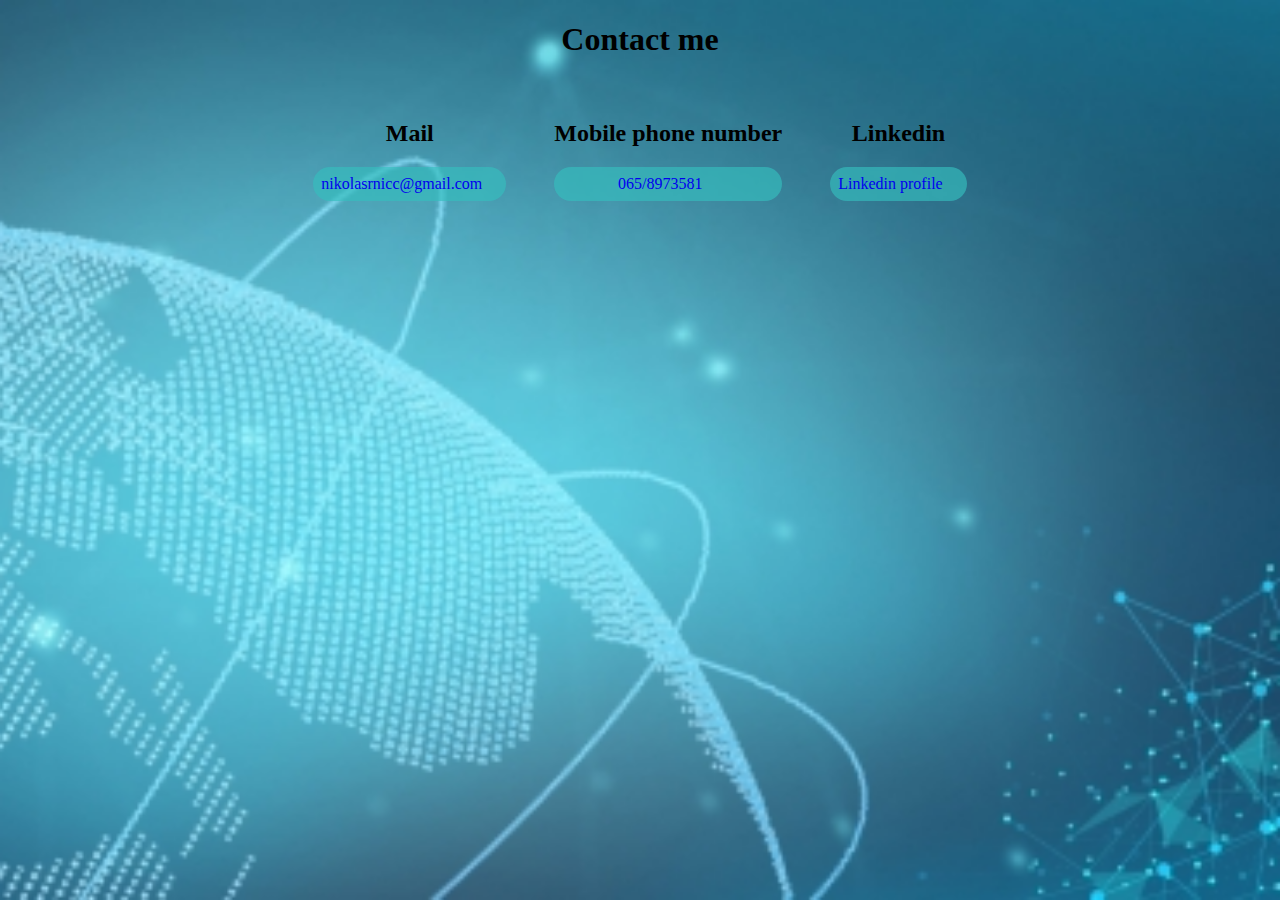
<file: contactme.html>
<!DOCTYPE html>
<html lang="en">
  <head>
    <meta charset="UTF-8" />
    <meta name="viewport" content="width=device-width, initial-scale=1.0" />
    <link rel="stylesheet" href="contactme.css" />
    <title>Contact me section</title>
  </head>
  <body>
    <div class="container px-4 py-5" id="featured-3">
      <h1 class="pb-2 border-bottom">Contact me</h1>
      <div class="row g-4 py-5 row-cols-1 row-cols-lg-3 flex-row">
        <div class="feature col">
          <div class="feature-icon bg-primary bg-gradient">
            <svg class="bi" width="1em" height="1em">
              <use xlink:href="#collection"></use>
            </svg>
          </div>
          <h2>Mail</h2>
          <a href="https://mail.google.com/mail/u/0/#inbox" class="icon-link">
            nikolasrnicc@gmail.com
            <svg class="bi" width="1em" height="1em">
              <use xlink:href="#chevron-right"></use>
            </svg>
          </a>
        </div>
        <div class="feature col">
          <div class="feature-icon bg-primary bg-gradient">
            <svg class="bi" width="1em" height="1em">
              <use xlink:href="#people-circle"></use>
            </svg>
          </div>
          <h2>Mobile phone number</h2>
          <a href="#" class="icon-link">
            065/8973581
            <svg class="bi" width="1em" height="1em">
              <use xlink:href="#chevron-right"></use>
            </svg>
          </a>
        </div>
        <div class="feature col">
          <div class="feature-icon bg-primary bg-gradient">
            <svg class="bi" width="1em" height="1em">
              <use xlink:href="#toggles2"></use>
            </svg>
          </div>
          <h2>Linkedin</h2>
          <a
            href="https://www.linkedin.com/in/nikola-srnic-a03a7b257/"
            class="icon-link"
          >
            Linkedin profile
            <svg class="bi" width="1em" height="1em">
              <use xlink:href="#chevron-right"></use>
            </svg>
          </a>
        </div>
      </div>
    </div>
  </body>
</html>
</file>
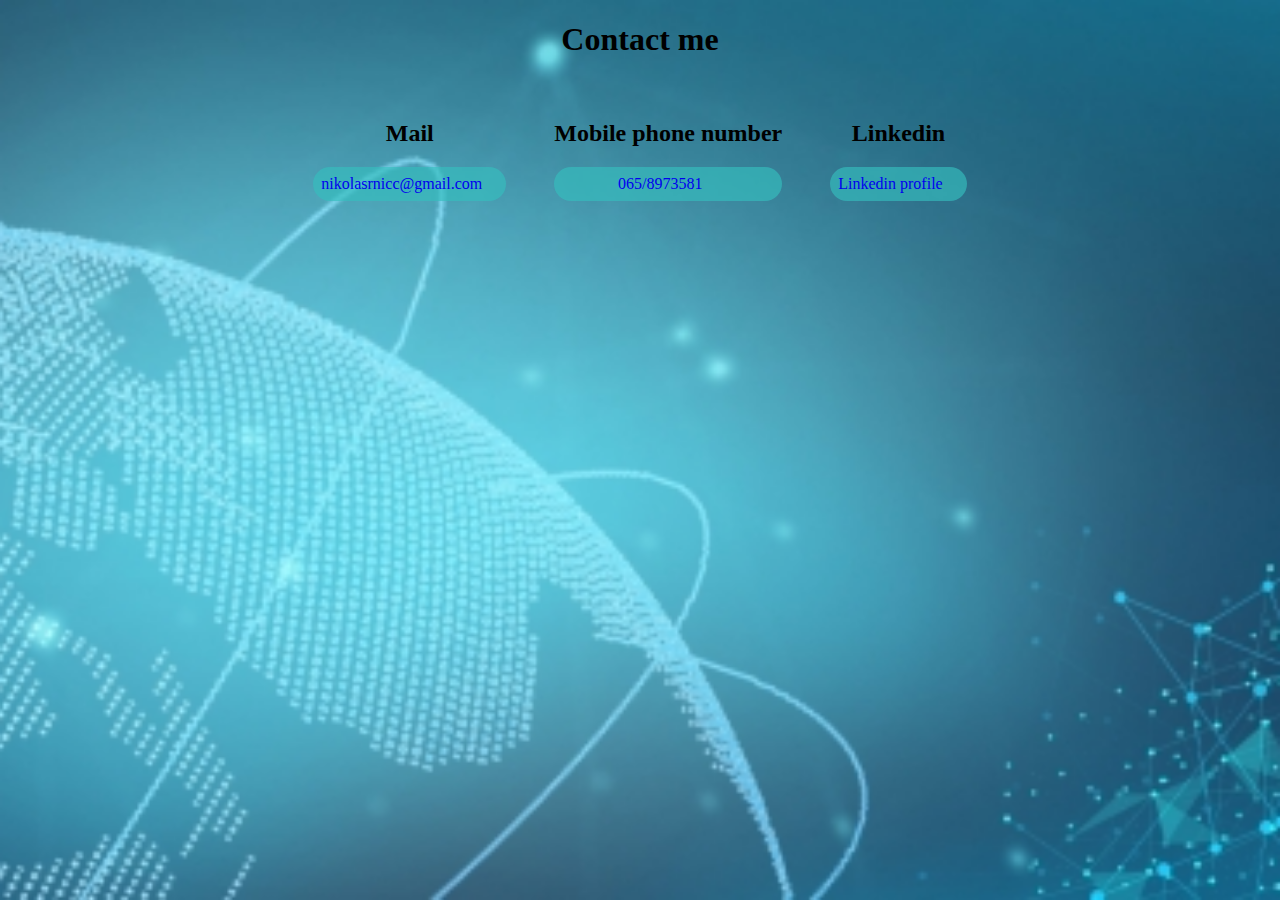
<file: Nikola Srnic introduce/contactme.html>
<!DOCTYPE html>
<html lang="en">
  <head>
    <meta charset="UTF-8" />
    <meta name="viewport" content="width=device-width, initial-scale=1.0" />
    <link rel="stylesheet" href="contactme.css" />
    <title>Contact me section</title>
  </head>
  <body>
    <div class="container px-4 py-5" id="featured-3">
      <h1 class="pb-2 border-bottom">Contact me</h1>
      <div class="row g-4 py-5 row-cols-1 row-cols-lg-3 flex-row">
        <div class="feature col">
          <div class="feature-icon bg-primary bg-gradient">
            <svg class="bi" width="1em" height="1em">
              <use xlink:href="#collection"></use>
            </svg>
          </div>
          <h2>Mail</h2>
          <a href="https://mail.google.com/mail/u/0/#inbox" class="icon-link">
            nikolasrnicc@gmail.com
            <svg class="bi" width="1em" height="1em">
              <use xlink:href="#chevron-right"></use>
            </svg>
          </a>
        </div>
        <div class="feature col">
          <div class="feature-icon bg-primary bg-gradient">
            <svg class="bi" width="1em" height="1em">
              <use xlink:href="#people-circle"></use>
            </svg>
          </div>
          <h2>Mobile phone number</h2>
          <a href="#" class="icon-link">
            065/8973581
            <svg class="bi" width="1em" height="1em">
              <use xlink:href="#chevron-right"></use>
            </svg>
          </a>
        </div>
        <div class="feature col">
          <div class="feature-icon bg-primary bg-gradient">
            <svg class="bi" width="1em" height="1em">
              <use xlink:href="#toggles2"></use>
            </svg>
          </div>
          <h2>Linkedin</h2>
          <a
            href="https://www.linkedin.com/in/nikola-srnic-a03a7b257/"
            class="icon-link"
          >
            Linkedin profile
            <svg class="bi" width="1em" height="1em">
              <use xlink:href="#chevron-right"></use>
            </svg>
          </a>
        </div>
      </div>
    </div>
  </body>
</html>
</file>
<file: style.css>
html {
  font-size: 62.5%;
}

.hero-background {
  background-image: url("img/hero-background-image.jpg");
  background-size: 100vh;
}

.lead {
  text-align: center;
  font-family: "inter";
  font-size: 2rem;
  font-weight: 400;
}

.heading-one {
  color: rgb(48, 63, 87) !important;
  text-align: center;
  font-size: 4rem;
  font-family: "inter";
  font-weight: 600;
}

.down-arrow {
  text-align: center;
}

.down-arrow > img {
  height: 4rem;
  background-color: rgba(192, 192, 192, 0.253);
  border-radius: 5rem;
  padding: 0.5rem;
}

.down-arrow > img:hover {
  height: 4.5rem;
  background-color: rgba(112, 110, 110, 0.253);
  border-radius: 5rem;
  padding: 0.5rem;
  transition: all 0.3s;
}

/* COURSE SECTION ================================================================= */

.card {
  border: 2px solid #a8a8a8;
  border-radius: 2rem;
  overflow: hidden;
  text-align: justify;
  box-shadow: 2px 2px 2px 1px rgba(0, 0, 0, 0.2);
  transition: all 0.4s;
}

.card:hover {
  transform: translateY(-1.2rem);
  box-shadow: 0 3.2rem 6.4rem rgba(0, 0, 0, 0.06);
}

.card h5 {
  line-height: 1;
  padding: 1rem;
  text-align: justify;
}

.card ul {
  text-align: left;
}

.flex-card {
  display: flex;
  flex-direction: column;
}

.courses-title {
  background-color: rgba(176, 186, 202, 0.575);
  display: inline-block;
  border: 2px solid #a8a8a8;
  border-radius: 10px;
  padding: 0.5rem 1.5rem;
  margin-top: 2rem;
  text-align: center;
  font-family: "inter";
  font-weight: 600;
  text-transform: uppercase;
}

.title-border {
  text-align: center;
}

.card-body {
  text-align: center;
}

.btn-bottom {
  margin-top: auto;
}

/* =========================================== */

.lead {
  text-align: justify;
}

.container-center {
  display: flex;
  flex-direction: column;
  justify-content: center;
  text-align: center;
}

.featurette-heading {
  font-size: 3rem;
  font-weight: 700;
  text-transform: uppercase;
  color: rgb(48, 63, 87);
}

.experience {
  list-style: none;
  font-size: 1.5rem;
  font-weight: 400;
}

.center-img {
  display: flex;
  align-items: center;
  justify-content: center;
}

.experience-img {
  max-width: 53rem;
  max-height: 35rem;
}

.tasks-list {
  display: flex;
  justify-content: space-between;
  font-weight: bold;
}

.tasks-list button {
  margin: 0.5rem;
}

.block {
  display: block !important;
  background-color: azure;
  padding: 1rem;
}

#dasaja,
#aksal {
  display: none;
}

/* ==================================================== */
/* CONTACT ME */

.difference {
  font-weight: 600;
  font-size: 2rem;
  color: rgb(48, 63, 87);
}

.paragraph-blue {
  color: rgb(62, 80, 110);
  font-weight: 500;
}

.header-blue {
  color: rgb(48, 63, 87);
}

.contactme {
  color: #fff;
  font-size: 1.6rem;
  text-transform: none;
}

.container-contact {
  display: flex;
  flex-direction: column;
  gap: 1.8rem;
  align-items: center;
}

.phone,
.mail,
.linkedin {
  width: 4.8rem;
  height: 4.8rem;
}

.container-contact a {
  background-color: rgba(176, 186, 202, 0.575);
  font-size: 2rem;
  padding: 1rem;
  text-decoration: none;
  border-radius: 2rem;
  display: flex;
  justify-content: center;
  align-items: center;
}
</file>
<file: Nikola Srnic introduce/style.css>
html {
  font-size: 62.5%;
}

.hero-background {
  background-image: url("img/hero-background-image.jpg");
  background-size: 100vh;
}

.lead {
  text-align: center;
  font-family: "inter";
  font-size: 2rem;
  font-weight: 400;
}

.heading-one {
  color: rgb(48, 63, 87) !important;
  text-align: center;
  font-size: 4rem;
  font-family: "inter";
  font-weight: 600;
}

.down-arrow {
  text-align: center;
}

.down-arrow > img {
  height: 4rem;
  background-color: rgba(192, 192, 192, 0.253);
  border-radius: 5rem;
  padding: 0.5rem;
}

.down-arrow > img:hover {
  height: 4.5rem;
  background-color: rgba(112, 110, 110, 0.253);
  border-radius: 5rem;
  padding: 0.5rem;
  transition: all 0.3s;
}

/* COURSE SECTION ================================================================= */

.card {
  border: 2px solid #a8a8a8;
  border-radius: 2rem;
  overflow: hidden;
  text-align: justify;
  box-shadow: 2px 2px 2px 1px rgba(0, 0, 0, 0.2);
  transition: all 0.4s;
}

.card:hover {
  transform: translateY(-1.2rem);
  box-shadow: 0 3.2rem 6.4rem rgba(0, 0, 0, 0.06);
}

.card h5 {
  line-height: 1;
  padding: 1rem;
  text-align: justify;
}

.card ul {
  text-align: left;
}

.flex-card {
  display: flex;
  flex-direction: column;
}

.courses-title {
  background-color: rgba(176, 186, 202, 0.575);
  display: inline-block;
  border: 2px solid #a8a8a8;
  border-radius: 10px;
  padding: 0.5rem 1.5rem;
  margin-top: 2rem;
  text-align: center;
  font-family: "inter";
  font-weight: 600;
  text-transform: uppercase;
}

.title-border {
  text-align: center;
}

.card-body {
  text-align: center;
}

.btn-bottom {
  margin-top: auto;
}

/* =========================================== */

.lead {
  text-align: justify;
}

.container-center {
  display: flex;
  flex-direction: column;
  justify-content: center;
  text-align: center;
}

.featurette-heading {
  font-size: 3rem;
  font-weight: 700;
  text-transform: uppercase;
  color: rgb(48, 63, 87);
}

.experience {
  list-style: none;
  font-size: 1.5rem;
  font-weight: 400;
}

.center-img {
  display: flex;
  align-items: center;
  justify-content: center;
}

.experience-img {
  max-width: 53rem;
  max-height: 35rem;
}

.tasks-list {
  display: flex;
  justify-content: space-between;
  font-weight: bold;
}

.tasks-list button {
  margin: 0.5rem;
}

.block {
  display: block !important;
  background-color: azure;
  padding: 1rem;
}

#mts,
#aksal,
#nitro,
#krypton {
  display: none;
}

/* ==================================================== */
/* CONTACT ME */

.difference {
  font-weight: 600;
  font-size: 2rem;
  color: rgb(48, 63, 87);
}

.paragraph-blue {
  color: rgb(62, 80, 110);
  font-weight: 500;
}

.header-blue {
  color: rgb(48, 63, 87);
}

.contactme {
  color: #fff;
  font-size: 1.6rem;
  text-transform: none;
}

.container-contact {
  display: flex;
  flex-direction: column;
  gap: 1.8rem;
  align-items: center;
}

.phone,
.mail,
.linkedin {
  width: 4.8rem;
  height: 4.8rem;
}

.container-contact a {
  background-color: rgba(176, 186, 202, 0.575);
  font-size: 2rem;
  padding: 1rem;
  text-decoration: none;
  border-radius: 2rem;
  display: flex;
  justify-content: center;
  align-items: center;
}
</file>
<file: contactme.css>
body,
html {
  height: 100%;
}

body {
  background-image: url("img/contact-me-background.jpg");
  height: 100%;
  background-position: center;
  background-repeat: no-repeat;
  background-size: cover;
}

.feature.col {
  text-align: center;
}

.flex-row {
  display: flex;
  flex-direction: row;
  gap: 3rem;
  justify-content: center;
}

h1 {
  display: flex;
  justify-content: center;
}

a {
  background-color: rgba(53, 189, 189, 0.658);
  padding: 0.5rem;
  text-decoration: none;
  border-radius: 2rem;
  display: flex;
  justify-content: center;
}
</file>
<file: Nikola Srnic introduce/contactme.css>
body,
html {
  height: 100%;
}

body {
  background-image: url("img/contact-me-background.jpg");
  height: 100%;
  background-position: center;
  background-repeat: no-repeat;
  background-size: cover;
}

.feature.col {
  text-align: center;
}

.flex-row {
  display: flex;
  flex-direction: row;
  gap: 3rem;
  justify-content: center;
}

h1 {
  display: flex;
  justify-content: center;
}

a {
  background-color: rgba(53, 189, 189, 0.658);
  padding: 0.5rem;
  text-decoration: none;
  border-radius: 2rem;
  display: flex;
  justify-content: center;
}
</file>
